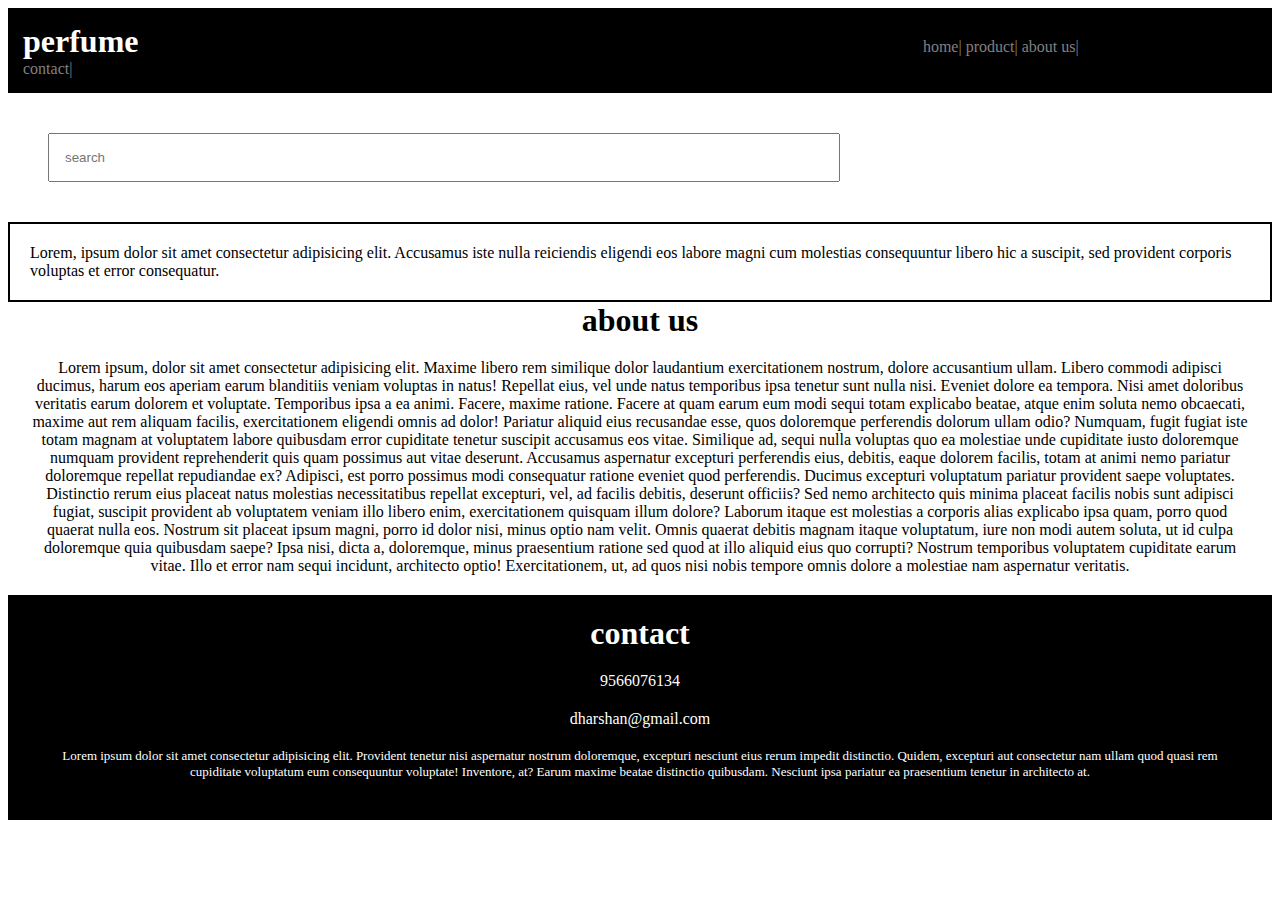
<file: perfume/index.html>
<!DOCTYPE html>
<html lang="en">
<head>
    <meta charset="UTF-8">
    <meta name="viewport" content="width=device-width, initial-scale=1.0">
    <title>perfume</title>
    <link rel="stylesheet" href="style.css">
</head>
<body>
    <div class="header">
        <nav>
            <h1>perfume</h1>
            <ul>
                <li>home|</li>
                <li>product|</li>
                <li>about us|</li>
                <li>contact|</li>
            </ul>
        </nav>

    </div>
    <div class="search bar">
        <input placeholder="search">

    </div>
    <div class="product">
        <div class="box">
            <p>Lorem, ipsum dolor sit amet consectetur adipisicing elit. Accusamus iste nulla reiciendis eligendi eos labore magni cum molestias consequuntur libero hic a suscipit, sed provident corporis voluptas et error consequatur.</p>


        </div>

    </div>
    <div class="about">
        <h1 style="text-align:center;">about us</h1>
        <p>Lorem ipsum, dolor sit amet consectetur adipisicing elit. Maxime libero rem similique dolor laudantium exercitationem nostrum, dolore accusantium ullam. Libero commodi adipisci ducimus, harum eos aperiam earum blanditiis veniam voluptas in natus! Repellat eius, vel unde natus temporibus ipsa tenetur sunt nulla nisi. Eveniet dolore ea tempora. Nisi amet doloribus veritatis earum dolorem et voluptate. Temporibus ipsa a ea animi. Facere, maxime ratione. Facere at quam earum eum modi sequi totam explicabo beatae, atque enim soluta nemo obcaecati, maxime aut rem aliquam facilis, exercitationem eligendi omnis ad dolor! Pariatur aliquid eius recusandae esse, quos doloremque perferendis dolorum ullam odio? Numquam, fugit fugiat iste totam magnam at voluptatem labore quibusdam error cupiditate tenetur suscipit accusamus eos vitae. Similique ad, sequi nulla voluptas quo ea molestiae unde cupiditate iusto doloremque numquam provident reprehenderit quis quam possimus aut vitae deserunt. Accusamus aspernatur excepturi perferendis eius, debitis, eaque dolorem facilis, totam at animi nemo pariatur doloremque repellat repudiandae ex? Adipisci, est porro possimus modi consequatur ratione eveniet quod perferendis. Ducimus excepturi voluptatum pariatur provident saepe voluptates. Distinctio rerum eius placeat natus molestias necessitatibus repellat excepturi, vel, ad facilis debitis, deserunt officiis? Sed nemo architecto quis minima placeat facilis nobis sunt adipisci fugiat, suscipit provident ab voluptatem veniam illo libero enim, exercitationem quisquam illum dolore? Laborum itaque est molestias a corporis alias explicabo ipsa quam, porro quod quaerat nulla eos. Nostrum sit placeat ipsum magni, porro id dolor nisi, minus optio nam velit. Omnis quaerat debitis magnam itaque voluptatum, iure non modi autem soluta, ut id culpa doloremque quia quibusdam saepe? Ipsa nisi, dicta a, doloremque, minus praesentium ratione sed quod at illo aliquid eius quo corrupti? Nostrum temporibus voluptatem cupiditate earum vitae. Illo et error nam sequi incidunt, architecto optio! Exercitationem, ut, ad quos nisi nobis tempore omnis dolore a molestiae nam aspernatur veritatis.</p>


    </div>
    <div class="contact">
        <h1>contact</h1>
        <p>9566076134</p>
        <p>dharshan@gmail.com</p>
        <p style="margin-top:;font-size: small;">Lorem ipsum dolor sit amet consectetur adipisicing elit. Provident tenetur nisi aspernatur nostrum doloremque, excepturi nesciunt eius rerum impedit distinctio. Quidem, excepturi aut consectetur nam ullam quod quasi rem cupiditate voluptatum eum consequuntur voluptate! Inventore, at? Earum maxime beatae distinctio quibusdam. Nesciunt ipsa pariatur ea praesentium tenetur in architecto at.</p>

    </div>
</body>
</html>
</file>
<file: perfume/style.css>
nav{
    background-color: black;
    color: white;
}
nav{
    background-color: black;
    color: white;
    padding: 15px;
}
ul,h1,li{
    display: inline;
}
ul{
    margin: 60%;
}
li{
    color: gray;
    cursor: pointer;
}
li:hover{
    color: white;
}
input{
    width: 60%;
    padding: 15px;
    margin: 40px;
    
}
.search bar{
    padding:50px;
    text-align: center;
    
}
.box{
border-color: black;
border-width: 2px;
border-style:solid;
display: inline-block;
}
.about{
    text-align: center;
    
}
p{
    margin: 20px;
}
.contact{
    background-color: black;
    color: white;
    padding: 20px;
    text-align: center;
}
</file>
